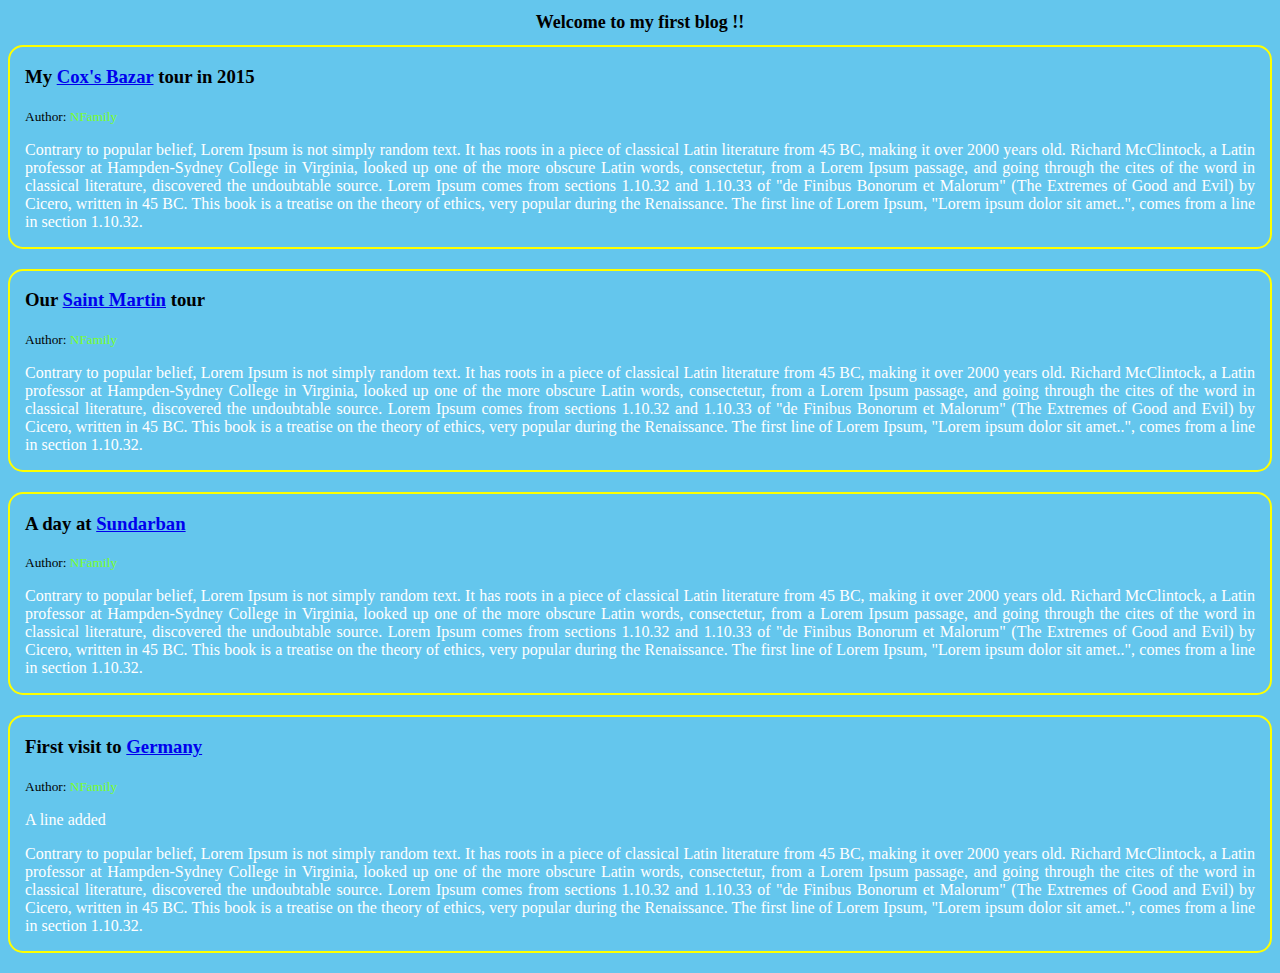
<file: index.html>
<!DOCTYPE html>
<html lang="en">
<head>
    <meta charset="UTF-8">
    <meta http-equiv="X-UA-Compatible" content="IE=edge">
    <meta name="viewport" content="width=device-width, initial-scale=1.0">
    <title>My Fantasic Blog</title>
    <link rel="shortcut icon" href="download.png" type="image/x-icon">
    <style>
        *{
            background-color: rgb(100, 198, 237);
        }

        #heading{
            font-family: cursive;
            font-size: large;
            text-align: center;
        }

        .blog{
            border: 2px solid yellow;
            border-radius: 15px;
            margin-bottom: 20px;
            padding-left: 15px;
            padding-right: 15px;
        }
        
        .author{
            color: rgb(123, 255, 47);
        }

        .blog p{
            color: white;
            text-align: justify;
        }
    </style>
</head>
<body>
    <h1 id="heading">Welcome to my first blog !!</h1>
    <div class="blog">
        <h3>My <a href="https://en.wikipedia.org/wiki/Cox%27s_Bazar">Cox's Bazar</a> tour in 2015</h3>
        <small>Author: <span class="author">NFamily</span></small> 
        <p>Contrary to popular belief, Lorem Ipsum is not simply random text. It has roots in a piece of classical Latin literature from 45 BC, making it over 2000 years old. Richard McClintock, a Latin professor at Hampden-Sydney College in Virginia, looked up one of the more obscure Latin words, consectetur, from a Lorem Ipsum passage, and going through the cites of the word in classical literature, discovered the undoubtable source. Lorem Ipsum comes from sections 1.10.32 and 1.10.33 of "de Finibus Bonorum et Malorum" (The Extremes of Good and Evil) by Cicero, written in 45 BC. This book is a treatise on the theory of ethics, very popular during the Renaissance. The first line of Lorem Ipsum, "Lorem ipsum dolor sit amet..", comes from a line in section 1.10.32.</p>
    </div>

    <div class="blog">
        <h3>Our <a href="https://en.wikipedia.org/wiki/Saint_Martin_(island)">Saint Martin</a> tour</h3> 
        <small>Author: <span class="author">NFamily</span></small>
        <p>Contrary to popular belief, Lorem Ipsum is not simply random text. It has roots in a piece of classical Latin literature from 45 BC, making it over 2000 years old. Richard McClintock, a Latin professor at Hampden-Sydney College in Virginia, looked up one of the more obscure Latin words, consectetur, from a Lorem Ipsum passage, and going through the cites of the word in classical literature, discovered the undoubtable source. Lorem Ipsum comes from sections 1.10.32 and 1.10.33 of "de Finibus Bonorum et Malorum" (The Extremes of Good and Evil) by Cicero, written in 45 BC. This book is a treatise on the theory of ethics, very popular during the Renaissance. The first line of Lorem Ipsum, "Lorem ipsum dolor sit amet..", comes from a line in section 1.10.32.</p>
    </div>
    
    <div class="blog">
        <h3>A day at <a href="https://en.wikipedia.org/wiki/Sundarbans">Sundarban</a></h3> 
        <small>Author: <span class="author">NFamily</span></small>
        <p>Contrary to popular belief, Lorem Ipsum is not simply random text. It has roots in a piece of classical Latin literature from 45 BC, making it over 2000 years old. Richard McClintock, a Latin professor at Hampden-Sydney College in Virginia, looked up one of the more obscure Latin words, consectetur, from a Lorem Ipsum passage, and going through the cites of the word in classical literature, discovered the undoubtable source. Lorem Ipsum comes from sections 1.10.32 and 1.10.33 of "de Finibus Bonorum et Malorum" (The Extremes of Good and Evil) by Cicero, written in 45 BC. This book is a treatise on the theory of ethics, very popular during the Renaissance. The first line of Lorem Ipsum, "Lorem ipsum dolor sit amet..", comes from a line in section 1.10.32.</p>
    </div>

    <div class="blog">
        <h3>First visit to <a href="https://en.wikipedia.org/wiki/Sundarbans">Germany</a></h3> 
        <small>Author: <span class="author">NFamily</span></small>
        <p>A line added</p>
        <p>Contrary to popular belief, Lorem Ipsum is not simply random text. It has roots in a piece of classical Latin literature from 45 BC, making it over 2000 years old. Richard McClintock, a Latin professor at Hampden-Sydney College in Virginia, looked up one of the more obscure Latin words, consectetur, from a Lorem Ipsum passage, and going through the cites of the word in classical literature, discovered the undoubtable source. Lorem Ipsum comes from sections 1.10.32 and 1.10.33 of "de Finibus Bonorum et Malorum" (The Extremes of Good and Evil) by Cicero, written in 45 BC. This book is a treatise on the theory of ethics, very popular during the Renaissance. The first line of Lorem Ipsum, "Lorem ipsum dolor sit amet..", comes from a line in section 1.10.32.</p>
    </div>
        
</body>
</html>
</file>
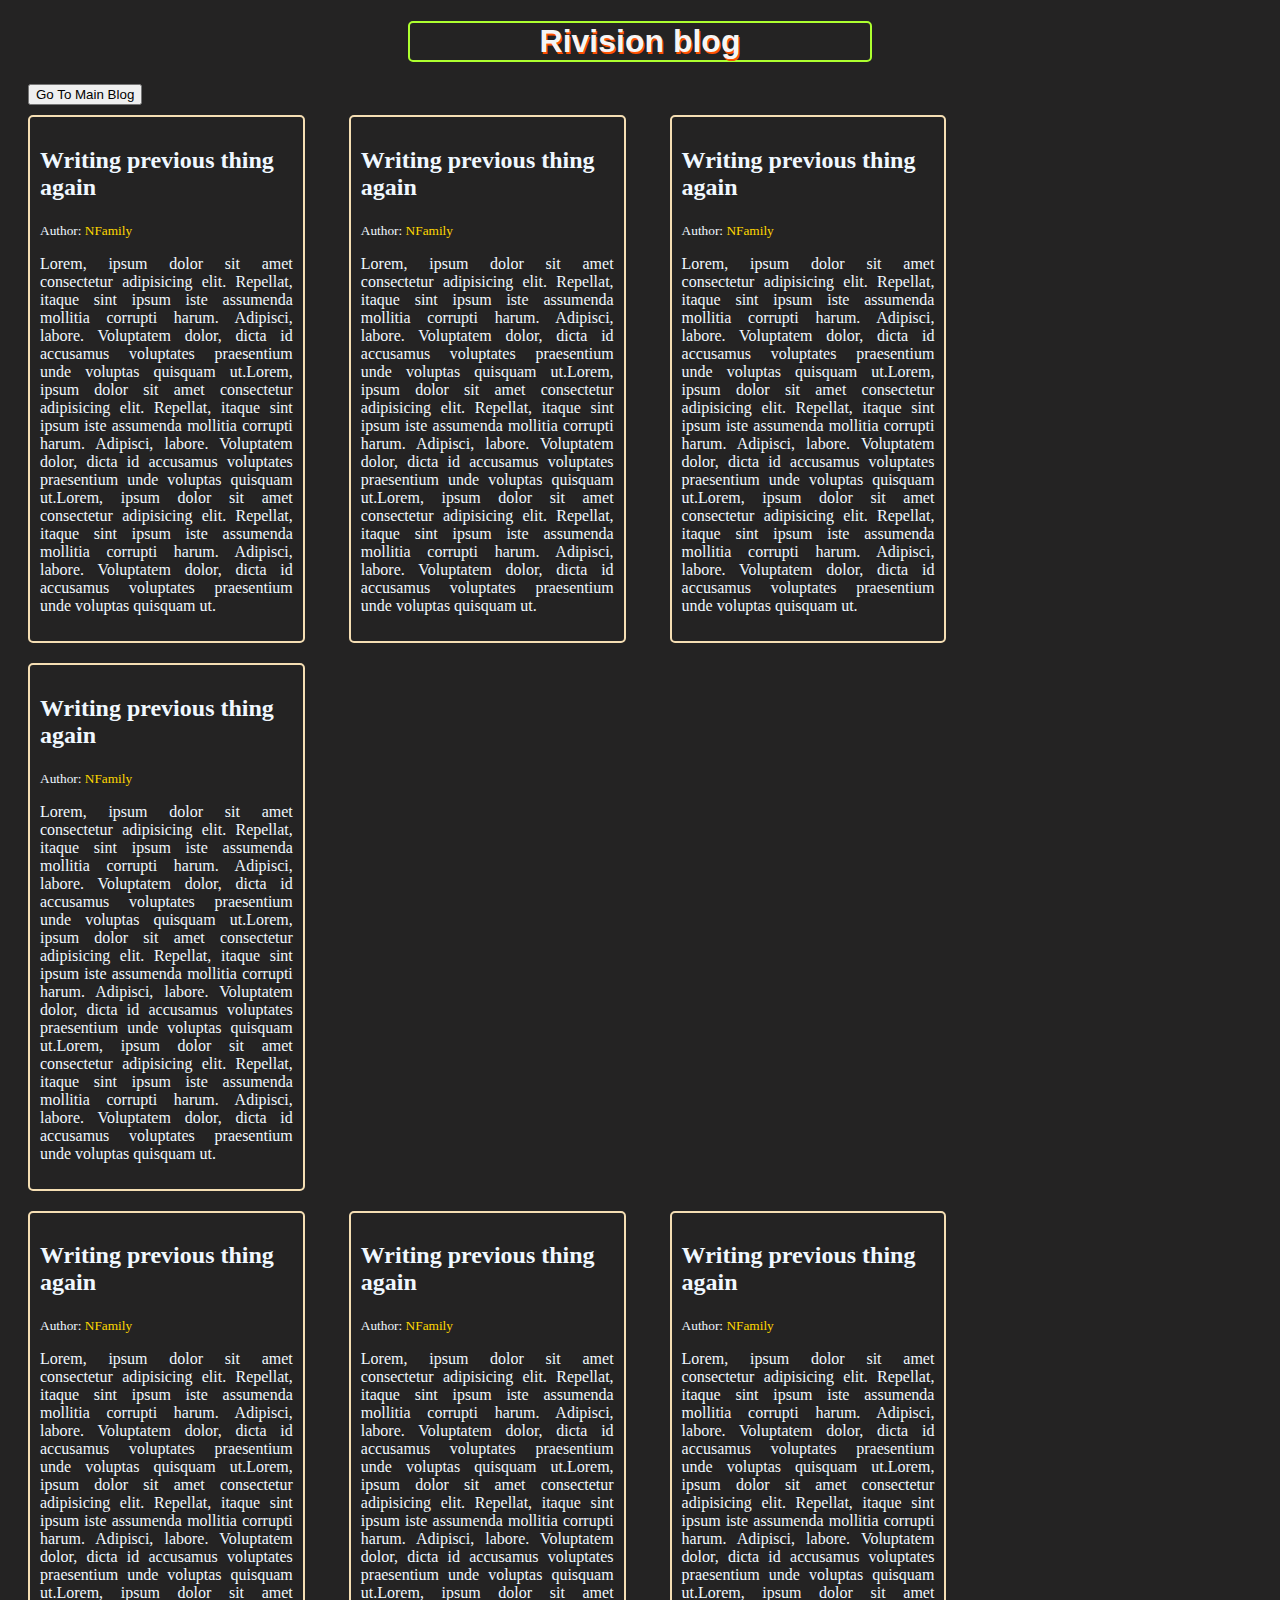
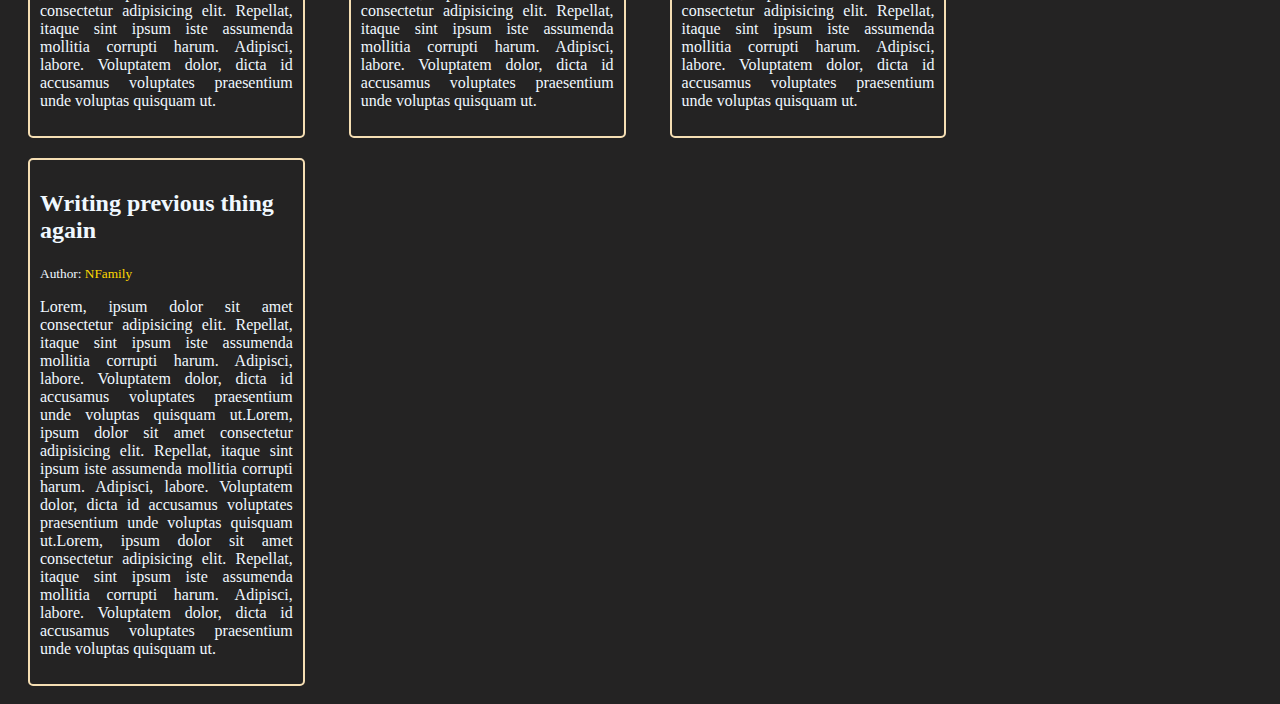
<file: first-website/Module3/index.html>
<!DOCTYPE html>
<html lang="en">
<head>
    <meta charset="UTF-8">
    <meta http-equiv="X-UA-Compatible" content="IE=edge">
    <meta name="viewport" content="width=device-width, initial-scale=1.0">
    <title>Git Repo</title>
    <link rel="shortcut icon" href="../../download.png" type="image/x-icon">
    <style>
        .heading{
            font-family: Impact, Haettenschweiler, 'Arial Narrow Bold', sans-serif;
            text-align: center;
            color: whitesmoke;
            text-shadow:1px 2px rgb(255, 81, 0);
            margin-left:  400px;
            margin-right: 400px;
            border: 2px solid greenyellow;
            border-radius: 5px;
        }
        body{
            background-color: rgb(36, 35, 35);
        }
        .blog{
            margin: 10px 20px;
            color: aliceblue;
            padding: 10px;
            border: 2px solid wheat;
            border-radius: 5px;
            width: 20%;
            height: auto;

        }
        .blog p{
            text-align: justify;
        }
        .display{
            display: inline-block;
        }
        .btn{
            margin-left: 20px;
        }
    </style>
</head>
<body>
    <div>
        <h1 class="heading">Rivision blog</h1> 
    </div>
    <div class="btn">
        <a href="../../index.html"><button>Go To Main Blog</button></a>
    </div>
    <div>
        <div class="blog display">
            <h2>Writing previous thing again</h2>
            <small>Author: <span style="color: gold;">NFamily</span></small>
            <p>Lorem, ipsum dolor sit amet consectetur adipisicing elit. Repellat, itaque sint ipsum iste assumenda mollitia corrupti harum. Adipisci, labore. Voluptatem dolor, dicta id accusamus voluptates praesentium unde voluptas quisquam ut.Lorem, ipsum dolor sit amet consectetur adipisicing elit. Repellat, itaque sint ipsum iste assumenda mollitia corrupti harum. Adipisci, labore. Voluptatem dolor, dicta id accusamus voluptates praesentium unde voluptas quisquam ut.Lorem, ipsum dolor sit amet consectetur adipisicing elit. Repellat, itaque sint ipsum iste assumenda mollitia corrupti harum. Adipisci, labore. Voluptatem dolor, dicta id accusamus voluptates praesentium unde voluptas quisquam ut.</p>
        </div>
        <div class="blog display">
            <h2>Writing previous thing again</h2>
            <small>Author: <span style="color: gold;">NFamily</span></small>
            <p>Lorem, ipsum dolor sit amet consectetur adipisicing elit. Repellat, itaque sint ipsum iste assumenda mollitia corrupti harum. Adipisci, labore. Voluptatem dolor, dicta id accusamus voluptates praesentium unde voluptas quisquam ut.Lorem, ipsum dolor sit amet consectetur adipisicing elit. Repellat, itaque sint ipsum iste assumenda mollitia corrupti harum. Adipisci, labore. Voluptatem dolor, dicta id accusamus voluptates praesentium unde voluptas quisquam ut.Lorem, ipsum dolor sit amet consectetur adipisicing elit. Repellat, itaque sint ipsum iste assumenda mollitia corrupti harum. Adipisci, labore. Voluptatem dolor, dicta id accusamus voluptates praesentium unde voluptas quisquam ut.</p>
        </div>
        <div class="blog display">
            <h2>Writing previous thing again</h2>
            <small>Author: <span style="color: gold;">NFamily</span></small>
            <p>Lorem, ipsum dolor sit amet consectetur adipisicing elit. Repellat, itaque sint ipsum iste assumenda mollitia corrupti harum. Adipisci, labore. Voluptatem dolor, dicta id accusamus voluptates praesentium unde voluptas quisquam ut.Lorem, ipsum dolor sit amet consectetur adipisicing elit. Repellat, itaque sint ipsum iste assumenda mollitia corrupti harum. Adipisci, labore. Voluptatem dolor, dicta id accusamus voluptates praesentium unde voluptas quisquam ut.Lorem, ipsum dolor sit amet consectetur adipisicing elit. Repellat, itaque sint ipsum iste assumenda mollitia corrupti harum. Adipisci, labore. Voluptatem dolor, dicta id accusamus voluptates praesentium unde voluptas quisquam ut.</p>
        </div>
        <div class="blog display">
            <h2>Writing previous thing again</h2>
            <small>Author: <span style="color: gold;">NFamily</span></small>
            <p>Lorem, ipsum dolor sit amet consectetur adipisicing elit. Repellat, itaque sint ipsum iste assumenda mollitia corrupti harum. Adipisci, labore. Voluptatem dolor, dicta id accusamus voluptates praesentium unde voluptas quisquam ut.Lorem, ipsum dolor sit amet consectetur adipisicing elit. Repellat, itaque sint ipsum iste assumenda mollitia corrupti harum. Adipisci, labore. Voluptatem dolor, dicta id accusamus voluptates praesentium unde voluptas quisquam ut.Lorem, ipsum dolor sit amet consectetur adipisicing elit. Repellat, itaque sint ipsum iste assumenda mollitia corrupti harum. Adipisci, labore. Voluptatem dolor, dicta id accusamus voluptates praesentium unde voluptas quisquam ut.</p>
        </div>
    </div>

    <div>
        <div class="blog display">
            <h2>Writing previous thing again</h2>
            <small>Author: <span style="color: gold;">NFamily</span></small>
            <p>Lorem, ipsum dolor sit amet consectetur adipisicing elit. Repellat, itaque sint ipsum iste assumenda mollitia corrupti harum. Adipisci, labore. Voluptatem dolor, dicta id accusamus voluptates praesentium unde voluptas quisquam ut.Lorem, ipsum dolor sit amet consectetur adipisicing elit. Repellat, itaque sint ipsum iste assumenda mollitia corrupti harum. Adipisci, labore. Voluptatem dolor, dicta id accusamus voluptates praesentium unde voluptas quisquam ut.Lorem, ipsum dolor sit amet consectetur adipisicing elit. Repellat, itaque sint ipsum iste assumenda mollitia corrupti harum. Adipisci, labore. Voluptatem dolor, dicta id accusamus voluptates praesentium unde voluptas quisquam ut.</p>
        </div>
        <div class="blog display">
            <h2>Writing previous thing again</h2>
            <small>Author: <span style="color: gold;">NFamily</span></small>
            <p>Lorem, ipsum dolor sit amet consectetur adipisicing elit. Repellat, itaque sint ipsum iste assumenda mollitia corrupti harum. Adipisci, labore. Voluptatem dolor, dicta id accusamus voluptates praesentium unde voluptas quisquam ut.Lorem, ipsum dolor sit amet consectetur adipisicing elit. Repellat, itaque sint ipsum iste assumenda mollitia corrupti harum. Adipisci, labore. Voluptatem dolor, dicta id accusamus voluptates praesentium unde voluptas quisquam ut.Lorem, ipsum dolor sit amet consectetur adipisicing elit. Repellat, itaque sint ipsum iste assumenda mollitia corrupti harum. Adipisci, labore. Voluptatem dolor, dicta id accusamus voluptates praesentium unde voluptas quisquam ut.</p>
        </div>
        <div class="blog display">
            <h2>Writing previous thing again</h2>
            <small>Author: <span style="color: gold;">NFamily</span></small>
            <p>Lorem, ipsum dolor sit amet consectetur adipisicing elit. Repellat, itaque sint ipsum iste assumenda mollitia corrupti harum. Adipisci, labore. Voluptatem dolor, dicta id accusamus voluptates praesentium unde voluptas quisquam ut.Lorem, ipsum dolor sit amet consectetur adipisicing elit. Repellat, itaque sint ipsum iste assumenda mollitia corrupti harum. Adipisci, labore. Voluptatem dolor, dicta id accusamus voluptates praesentium unde voluptas quisquam ut.Lorem, ipsum dolor sit amet consectetur adipisicing elit. Repellat, itaque sint ipsum iste assumenda mollitia corrupti harum. Adipisci, labore. Voluptatem dolor, dicta id accusamus voluptates praesentium unde voluptas quisquam ut.</p>
        </div>
        <div class="blog display">
            <h2>Writing previous thing again</h2>
            <small>Author: <span style="color: gold;">NFamily</span></small>
            <p>Lorem, ipsum dolor sit amet consectetur adipisicing elit. Repellat, itaque sint ipsum iste assumenda mollitia corrupti harum. Adipisci, labore. Voluptatem dolor, dicta id accusamus voluptates praesentium unde voluptas quisquam ut.Lorem, ipsum dolor sit amet consectetur adipisicing elit. Repellat, itaque sint ipsum iste assumenda mollitia corrupti harum. Adipisci, labore. Voluptatem dolor, dicta id accusamus voluptates praesentium unde voluptas quisquam ut.Lorem, ipsum dolor sit amet consectetur adipisicing elit. Repellat, itaque sint ipsum iste assumenda mollitia corrupti harum. Adipisci, labore. Voluptatem dolor, dicta id accusamus voluptates praesentium unde voluptas quisquam ut.</p>
        </div>
    </div>
    
   
</body>
</html>
</file>
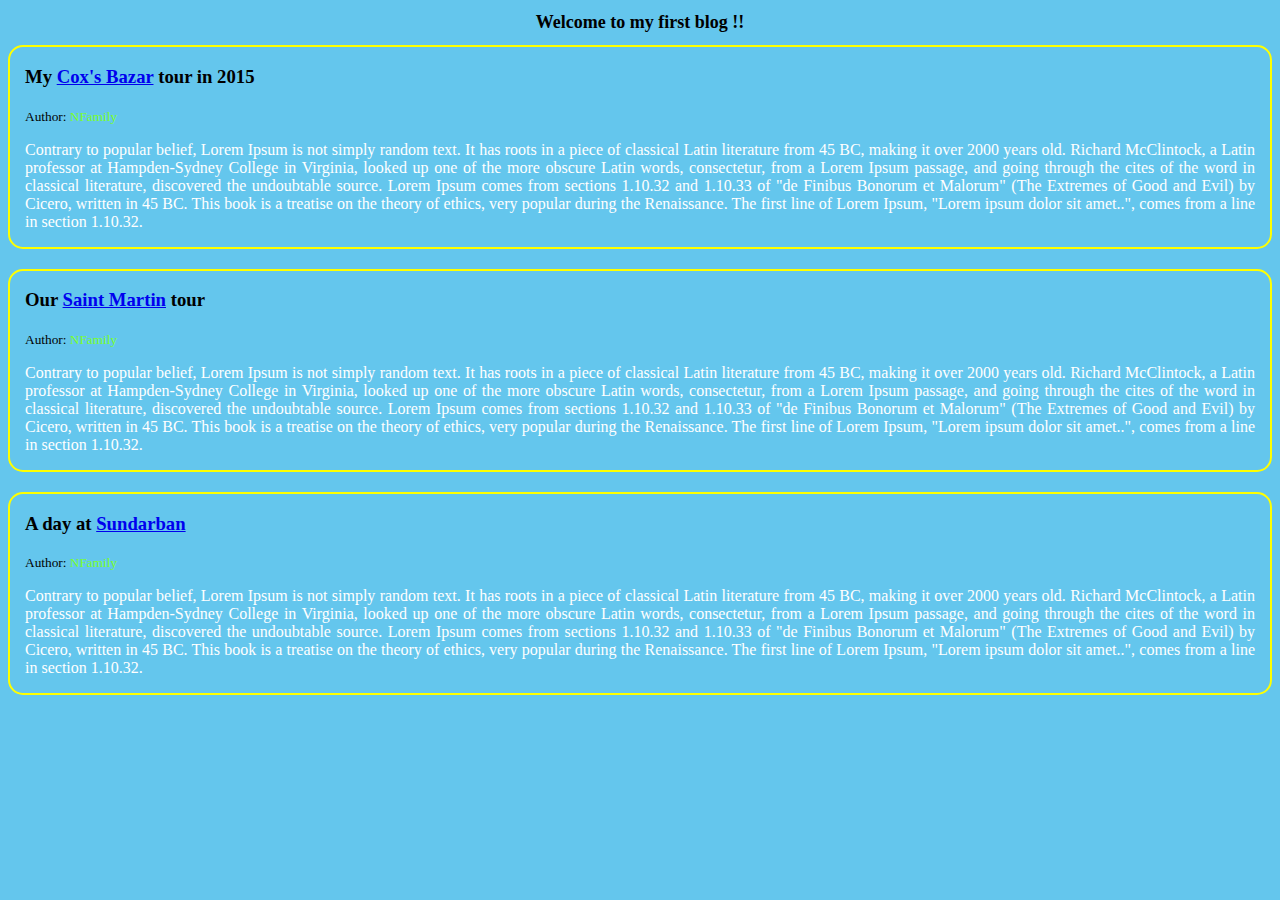
<file: my-blogs.html>
<!DOCTYPE html>
<html lang="en">
<head>
    <meta charset="UTF-8">
    <meta http-equiv="X-UA-Compatible" content="IE=edge">
    <meta name="viewport" content="width=device-width, initial-scale=1.0">
    <title>My Fantasic Blog</title>
    <link rel="icon" href="download.png">
    <style>
        *{
            background-color: rgb(100, 198, 237);
        }

        #heading{
            font-family: cursive;
            font-size: large;
            text-align: center;
        }

        .blog{
            border: 2px solid yellow;
            border-radius: 15px;
            margin-bottom: 20px;
            padding-left: 15px;
            padding-right: 15px;
        }
        
        .author{
            color: rgb(123, 255, 47);
        }

        .blog p{
            color: white;
            text-align: justify;
        }
    </style>
</head>
<body>
    <h1 id="heading">Welcome to my first blog !!</h1>
    <div class="blog">
        <h3>My <a href="https://en.wikipedia.org/wiki/Cox%27s_Bazar">Cox's Bazar</a> tour in 2015</h3>
        <small>Author: <span class="author">NFamily</span></small> 
        <p>Contrary to popular belief, Lorem Ipsum is not simply random text. It has roots in a piece of classical Latin literature from 45 BC, making it over 2000 years old. Richard McClintock, a Latin professor at Hampden-Sydney College in Virginia, looked up one of the more obscure Latin words, consectetur, from a Lorem Ipsum passage, and going through the cites of the word in classical literature, discovered the undoubtable source. Lorem Ipsum comes from sections 1.10.32 and 1.10.33 of "de Finibus Bonorum et Malorum" (The Extremes of Good and Evil) by Cicero, written in 45 BC. This book is a treatise on the theory of ethics, very popular during the Renaissance. The first line of Lorem Ipsum, "Lorem ipsum dolor sit amet..", comes from a line in section 1.10.32.</p>
    </div>

    <div class="blog">
        <h3>Our <a href="https://en.wikipedia.org/wiki/Saint_Martin_(island)">Saint Martin</a> tour</h3> 
        <small>Author: <span class="author">NFamily</span></small>
        <p>Contrary to popular belief, Lorem Ipsum is not simply random text. It has roots in a piece of classical Latin literature from 45 BC, making it over 2000 years old. Richard McClintock, a Latin professor at Hampden-Sydney College in Virginia, looked up one of the more obscure Latin words, consectetur, from a Lorem Ipsum passage, and going through the cites of the word in classical literature, discovered the undoubtable source. Lorem Ipsum comes from sections 1.10.32 and 1.10.33 of "de Finibus Bonorum et Malorum" (The Extremes of Good and Evil) by Cicero, written in 45 BC. This book is a treatise on the theory of ethics, very popular during the Renaissance. The first line of Lorem Ipsum, "Lorem ipsum dolor sit amet..", comes from a line in section 1.10.32.</p>
    </div>
    
    <div class="blog">
        <h3>A day at <a href="https://en.wikipedia.org/wiki/Sundarbans">Sundarban</a></h3> 
        <small>Author: <span class="author">NFamily</span></small>
        <p>Contrary to popular belief, Lorem Ipsum is not simply random text. It has roots in a piece of classical Latin literature from 45 BC, making it over 2000 years old. Richard McClintock, a Latin professor at Hampden-Sydney College in Virginia, looked up one of the more obscure Latin words, consectetur, from a Lorem Ipsum passage, and going through the cites of the word in classical literature, discovered the undoubtable source. Lorem Ipsum comes from sections 1.10.32 and 1.10.33 of "de Finibus Bonorum et Malorum" (The Extremes of Good and Evil) by Cicero, written in 45 BC. This book is a treatise on the theory of ethics, very popular during the Renaissance. The first line of Lorem Ipsum, "Lorem ipsum dolor sit amet..", comes from a line in section 1.10.32.</p>
    </div>
        
</body>
</html>
</file>
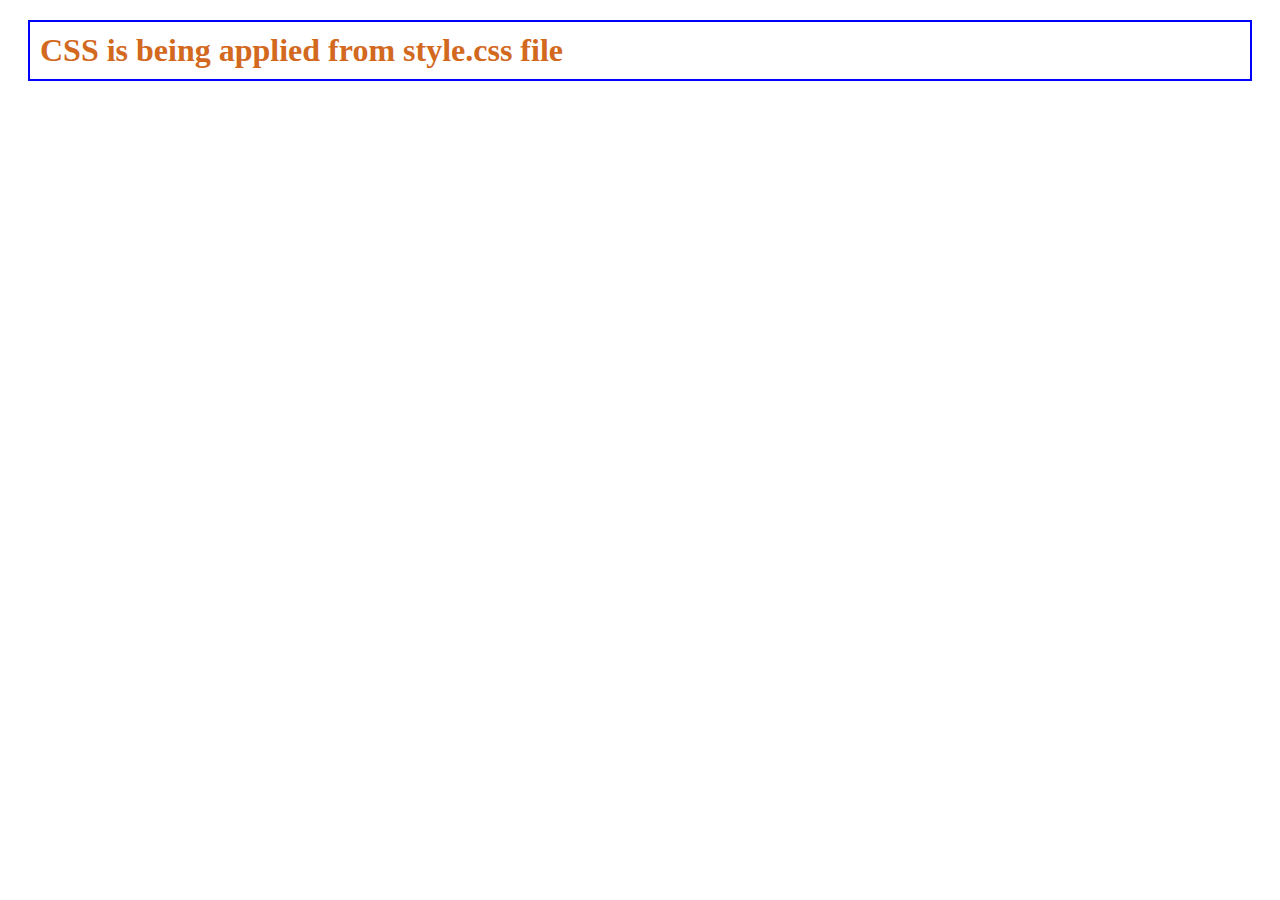
<file: first-website/Module2/flexible.html>
<!DOCTYPE html>
<html lang="en">
<head>
    <meta charset="UTF-8">
    <meta http-equiv="X-UA-Compatible" content="IE=edge">
    <meta name="viewport" content="width=device-width, initial-scale=1.0">
    <title>Flexible Website</title>
    <link rel="stylesheet" href="style.css">
</head>
<body>
    <h1>CSS is being applied from style.css file</h1>
</body>
</html>
</file>
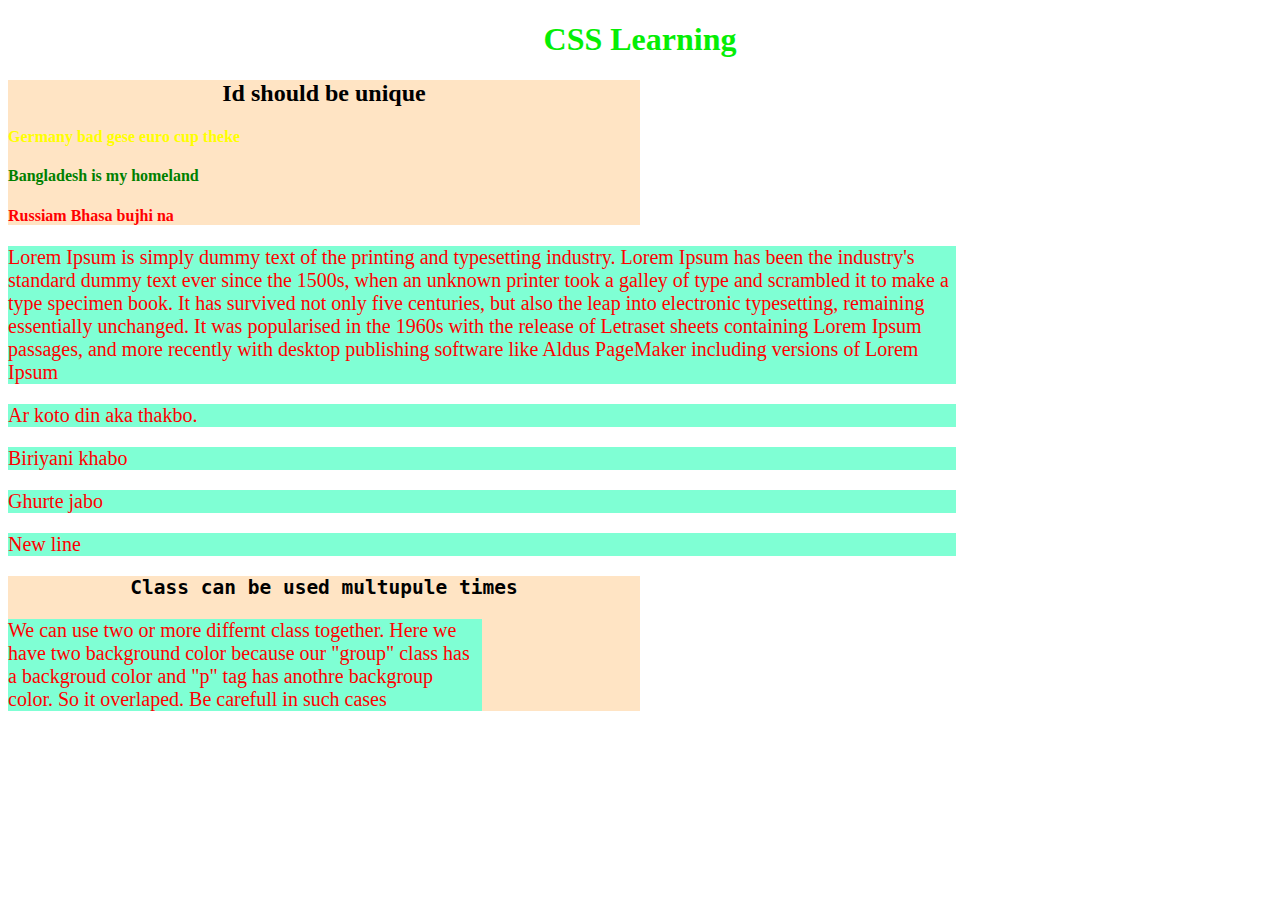
<file: first-website/Module2/pretty-css.html>
<!DOCTYPE html>
<html lang="en">
<head>
    <meta charset="UTF-8">
    <meta http-equiv="X-UA-Compatible" content="IE=edge">
    <meta name="viewport" content="width=device-width, initial-scale=1.0">
    <title>Explore CSS</title>
    <link rel="shortcut icon" href="download.png">
    <style>
        p{
            color: red;
            background-color: aquamarine;
            height: auto;
            width: 75%;
            font-size: 20px;
        }
        h1{
            color:  rgb(5, 238, 5);
            font-family: cursive;
            text-align: center;
        }
        #germany{
            color: yellow;
            
        }
        #bd{
            color: green;
        }
        #russia{
            color: red;
        }
        .text{
            text-align: center;
        }
        .group{
            background-color: bisque;
            height: auto;
            width: 50%;
        }
        .textStyle{
            font-family: monospace;
        }
    </style>
</head>
<body>
    <h1>CSS Learning</h1>

    <div class="group">
        <h2 class="text">Id should be unique</h2>
        <h4 id="germany">Germany bad gese euro cup theke</h4>
        <h4 id="bd">Bangladesh is my homeland</h4>
        <h4 id="russia">Russiam Bhasa bujhi na</h4>
    </div>

    <div>
        <p>Lorem Ipsum is simply dummy text of the printing and typesetting industry. Lorem Ipsum has been the industry's standard dummy text ever since the 1500s, when an unknown printer took a galley of type and scrambled it to make a type specimen book. It has survived not only five centuries, but also the leap into electronic typesetting, remaining essentially unchanged. It was popularised in the 1960s with the release of Letraset sheets containing Lorem Ipsum passages, and more recently with desktop publishing software like Aldus PageMaker including versions of Lorem Ipsum</p>
        <p>Ar koto din aka thakbo.</p>
        <p>Biriyani khabo</p>
        <p>Ghurte jabo </p>
        <p>New line</p>
    </div>

    <div class="group">
        <h2 class="text textStyle">Class can be used multupule times</h2>
        <p>We can use two or more differnt class together. Here we have two background color because our "group" class has a backgroud color and "p" tag has anothre backgroup color. So it overlaped. Be carefull in such  cases</p>
    </div>
    
    
</body>
</html>
</file>
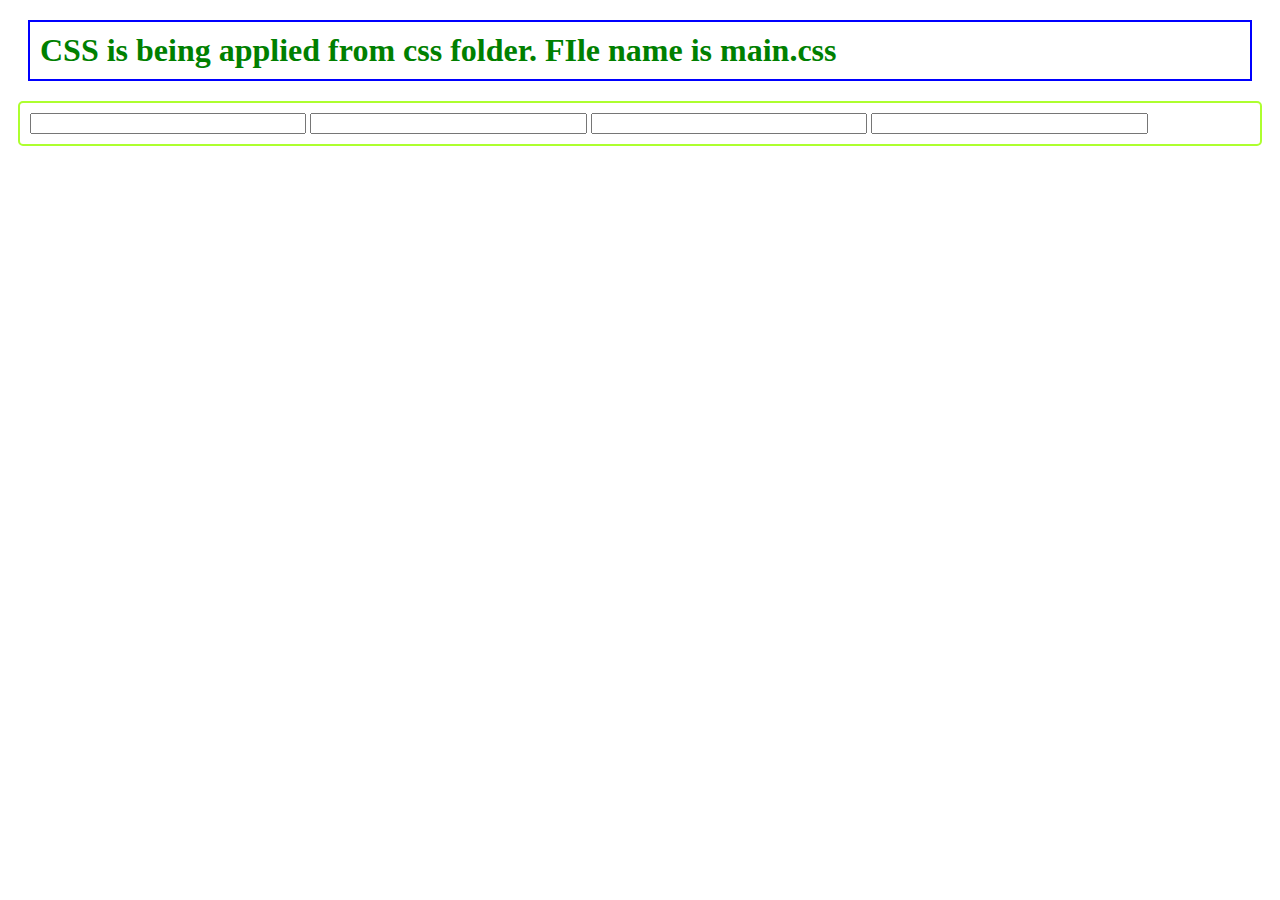
<file: first-website/Module2/test-css-from-folder.html>
<!DOCTYPE html>
<html lang="en">
<head>
    <meta charset="UTF-8">
    <meta http-equiv="X-UA-Compatible" content="IE=edge">
    <meta name="viewport" content="width=device-width, initial-scale=1.0">
    <title>CSS TEST</title>
    <link rel="stylesheet" href="CSS/main.css">
    <link rel="shortcut icon" href="download.png" type="image/x-icon">
</head>
<body>
    <h1>CSS is being applied from css folder. FIle name is main.css</h1>
    <div class="input">
        <div class="col">
            <input style="width: 22%;" type="text" name="" id="">
        </div>
        <div class="col">
            <input style="width: 22%;" type="text" name="" id="">
        </div>
        <div class="col">
            <input style="width: 22%;" type="text" name="" id="">
        </div>
        <div class="col">
            <input style="width: 22%;" type="text" name="" id="">
        </div>
    </div>
</body>
</html>
</file>
<file: first-website/Module2/style.css>
h1{
    color: chocolate;
    margin: 20px;
    border: 2px solid blue;
    padding: 10px;
}
</file>
<file: first-website/Module2/CSS/main.css>
h1{
    color: green;
    margin: 20px;
    border: 2px solid blue;
    padding: 10px;
}

.col{
    display: inline;
    width: 100%;
}

.input{
    border: 2px solid greenyellow;
    border-radius: 5px;
    margin: 10px;
    padding: 10px;
}
</file>
